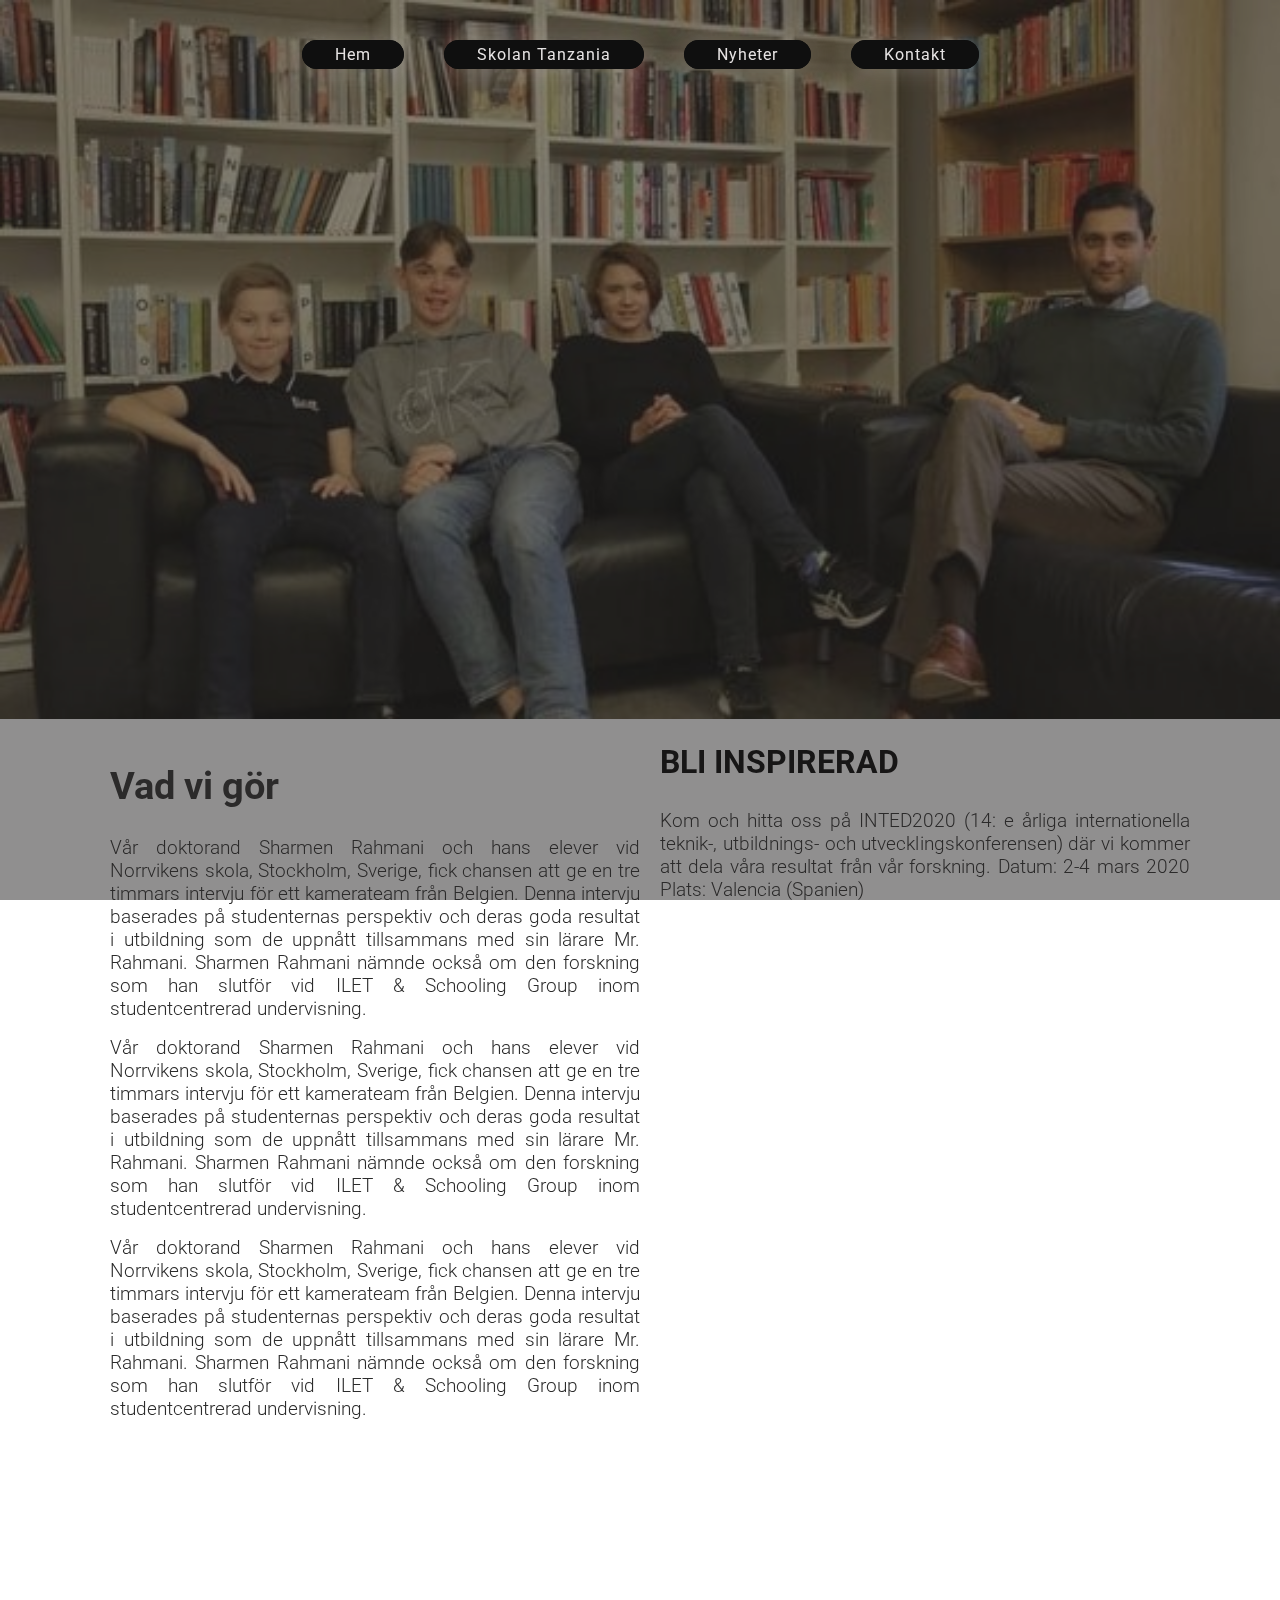
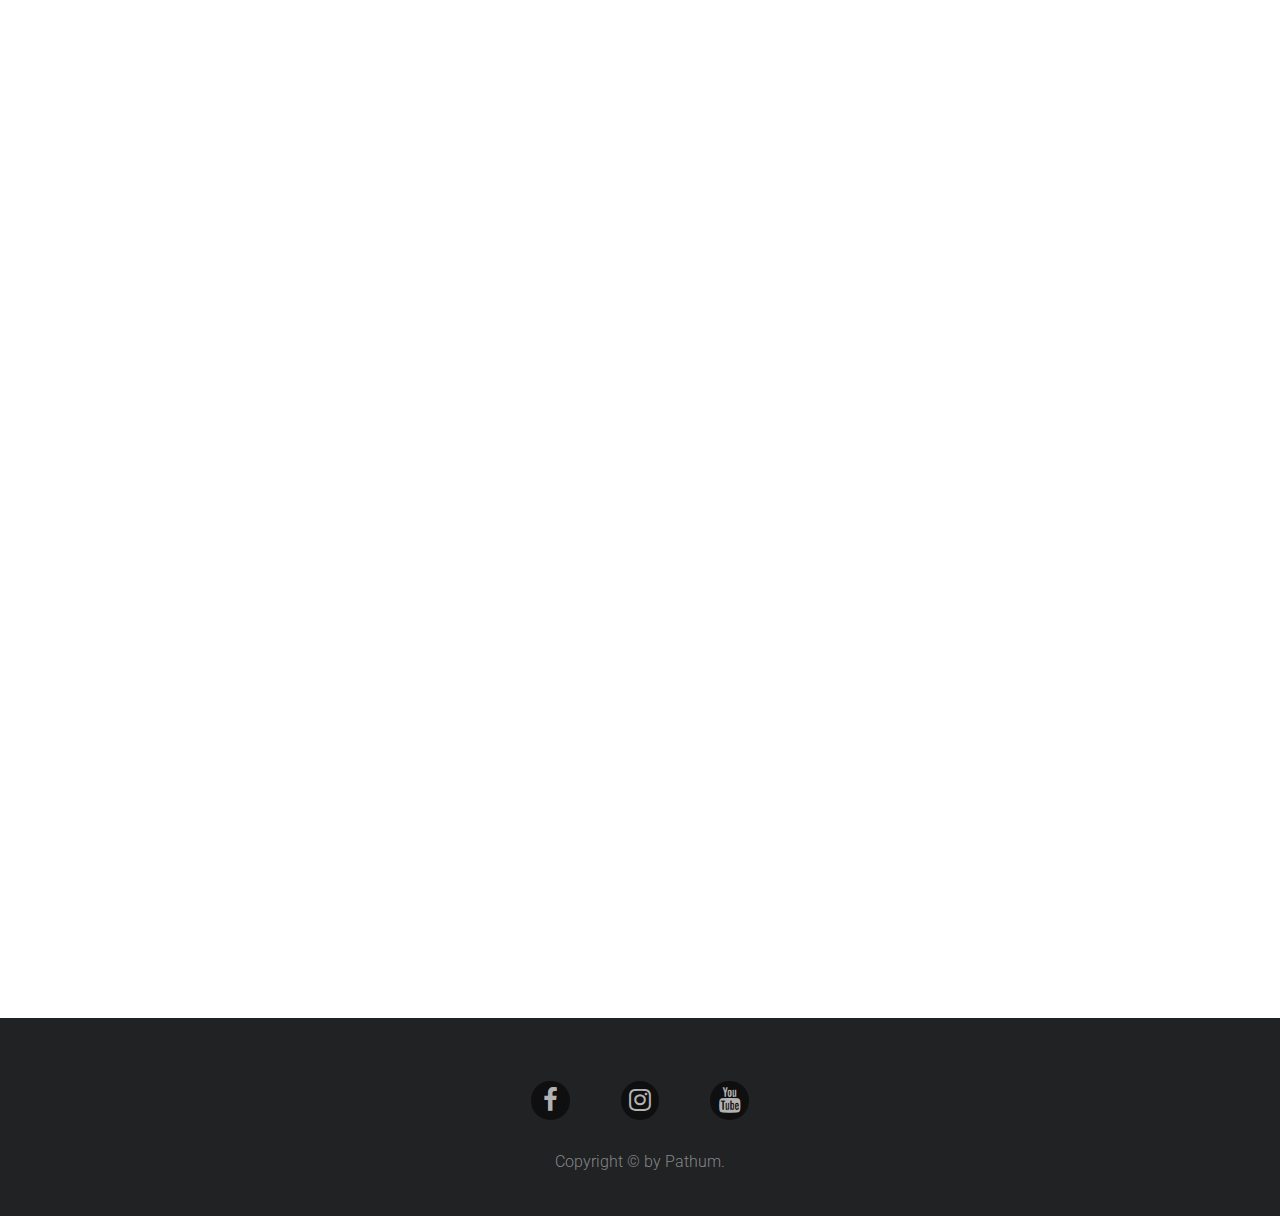
<file: index.html>
<!DOCTYPE html>
<html lang="en">

<head>
    <meta charset="UTF-8">
    <meta name="viewport" content="width=device-width, initial-scale=1.0">
    <meta name=”description” content=”This is a school project in Tanzania who own by Sharmen Rahmani. Sharmen Rahmani
        is a teacher and hold a Phd. Legitimerad lärare och förstelärare för grundskolan. PhD - student Research in
        Didactics. My LinkdIn account is https://www.linkedin.com/in/sharmen-rahmani-3665b7176/?originalSubdomain=se”>
    <link rel="stylesheet" href="style.css">
    <script src="nav.js" defer></script>
    <link href="https://fonts.googleapis.com/css2?family=Roboto:wght@100;300;400;500;700;900&display=swap"
        rel="stylesheet">
    <link rel="stylesheet" href="https://cdnjs.cloudflare.com/ajax/libs/font-awesome/4.7.0/css/font-awesome.min.css">
    <link rel="stylesheet" href="https://unpkg.com/aos@next/dist/aos.css" />
    <title>Tanzania Skolan</title>
</head>

<body>
    <header class="sticky">
        <nav id="navbar">
            <ul>
                <li><a href="#home">Hem</a></li>
                <li><a href="/school.html">Skolan Tanzania</a></li>
                <li><a href="">Nyheter</a></li>
                <li><a href="#kontakt">Kontakt</a></li>
            </ul>
        </nav>


        <nav id="hamburger" role="navigation">
            <div id="menuToggle">
                <input type="checkbox" />

                <span></span>
                <span></span>
                <span></span>

                <ul id="menu">
                    <a href="#">
                        <li>Home</li>
                    </a>
                    <a href="/school.html">
                        <li>School</li>
                    </a>
                    <a href="#">
                        <li>Info</li>
                    </a>
                    <a href="#">
                        <li>Contact</li>
                    </a>
                    <!-- <a href="https://erikterwan.com/" target="_blank"><li>Show me more</li></a> -->
                </ul>
            </div>
        </nav>


    </header>






    <section id="home" class="hero">
        <img src="img/hero.jpg" alt="">
    </section>

    <section data-aos="fade-up" id="aboutSchool" class="aboutSchool sectionMargin">
        <article class="leftArticle article">
            <h1>Vad vi gör</h1>
            <p> Vår doktorand Sharmen Rahmani och hans elever vid Norrvikens skola, Stockholm, Sverige, fick chansen att
                ge en tre timmars intervju för ett
                kamerateam från Belgien.
                Denna intervju baserades på studenternas perspektiv och deras goda resultat i utbildning som de uppnått
                tillsammans med sin lärare Mr. Rahmani.
                Sharmen Rahmani nämnde också om den forskning som han slutför vid ILET & Schooling Group inom
                studentcentrerad undervisning.</p>
            <p> Vår doktorand Sharmen Rahmani och hans elever vid Norrvikens skola, Stockholm, Sverige, fick chansen att
                ge en tre timmars intervju för ett
                kamerateam från Belgien.
                Denna intervju baserades på studenternas perspektiv och deras goda resultat i utbildning som de uppnått
                tillsammans med sin lärare Mr. Rahmani.
                Sharmen Rahmani nämnde också om den forskning som han slutför vid ILET & Schooling Group inom
                studentcentrerad undervisning.</p>
            <p> Vår doktorand Sharmen Rahmani och hans elever vid Norrvikens skola, Stockholm, Sverige, fick chansen att
                ge en tre timmars intervju för ett
                kamerateam från Belgien.
                Denna intervju baserades på studenternas perspektiv och deras goda resultat i utbildning som de uppnått
                tillsammans med sin lärare Mr. Rahmani.
                Sharmen Rahmani nämnde också om den forskning som han slutför vid ILET & Schooling Group inom
                studentcentrerad undervisning.</p>
        </article>

        <article class="rightArticle">
            <h1>BLI INSPIRERAD</h1>
            <p class="article">
                Kom och hitta oss på INTED2020 (14: e årliga internationella teknik-, utbildnings- och
                utvecklingskonferensen) där vi kommer att dela våra resultat från vår forskning.
                Datum: 2-4 mars 2020
                Plats: Valencia (Spanien)
            </p>

        </article>

    </section>

    <section data-aos="fade-up" id="kontakt" class="kontakt">
        <div id="address">
            <h1>Sharmen Rahmani</h1>
            <h2>Stockholm väg 3, Stockholm</h2>
            <h3><a href="mailto:sharmen_83@hotmail.com">sharmen_83@hotmail.com</a></h3>
        </div>
    </section>

    <footer>
        <section class="socialNetwork">
            <a href="" class="fa fa-facebook"></a>
            <a href="" class="fa fa-instagram"></a>
            <a href="" class="fa fa-youtube"></a>
        </section>

        <p>Copyright &#169; by Pathum.</p>
    </footer>


    <!-- Add script to initialize AOS:-->
    <script src="https://unpkg.com/aos@next/dist/aos.js"></script>
    <script>
        AOS.init({ duration: 2000 });
    </script>

</body>

</html>
</file>
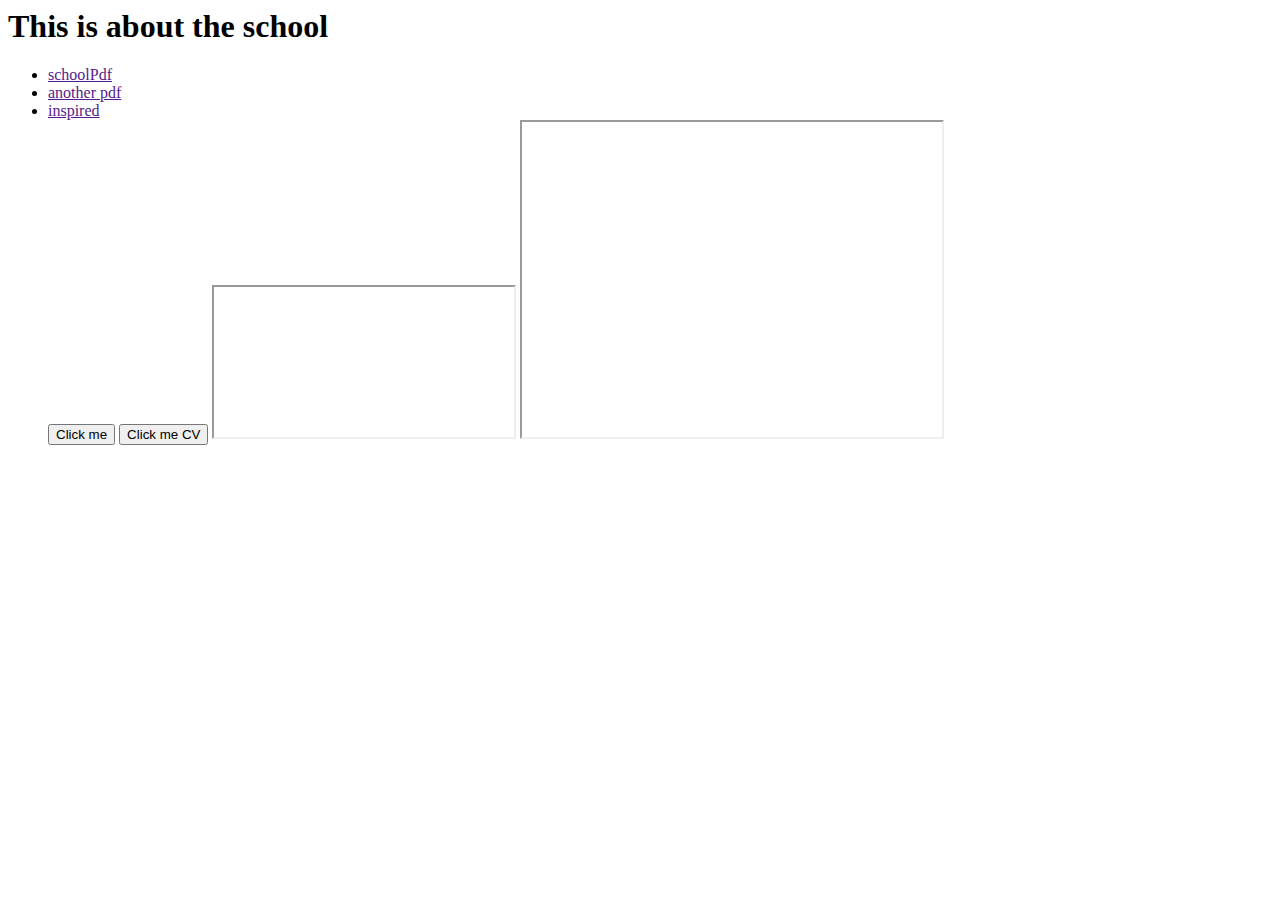
<file: school.html>
<html lang="en">

<head>
    <meta charset="UTF-8">
    <meta http-equiv="X-UA-Compatible" content="IE=edge">
    <meta name="viewport" content="width=device-width, initial-scale=1.0">
    <script defer src="script.js"></script>
    <title>Document</title>
</head>

<body>
    <h1>This is about the school</h1>
    <ul>
        <li id="li1"><a id="testA" href="">schoolPdf</a></li>
        <li id="li2"><a href="">another pdf</a></li>
        <li id="li3"><a href="">inspired</a></li>
        <button id="btn">Click me</button>
        <button id="btnCV">Click me CV</button>
        <iframe id="myIframe" src="docs/CV.pdf">
        </iframe>



        <iframe width="420" height="315" src="https://www.youtube.com/embed/tgbNymZ7vqY">
        </iframe>
    </ul>
</body>

</html>
</file>
<file: style.css>
*{
    margin: 0px;
    padding: 0px;
    font-family: 'Roboto', sans-serif; /* Roboto:wght@100;300;400;500;700;900 */
}
body{
    overflow-x: hidden;
    /* margin: 0 4vw; */
}
header{
    /* background-color: cadetblue; */
    height: 100vh;
    background-color: rgba(43, 41, 41, 0.527);
    position: fixed;
    top: 0;
    transition: 0.6s;
    z-index: 10000;
    width: 100%;
    /* position: sticky;
    position: -webkit-sticky;
    top: 0; 
    z-index: 10; */
}

header.sticky{
    height: 6em;
    padding-top: 0.5em;
    background-color: rgba(20, 20, 20, 0.938);
}
h1{
    padding: 20px 0;
}
nav{
    display: flex;
    flex-wrap: wrap;
    justify-content: center;
    align-items: stretch;
}
li > a{
    text-decoration: none;
    font-weight: 400;
    font-size: 1em;
    color: rgb(230, 227, 227);
    padding: 0.25em  2em;
    border: solid 1px #0f0f0f;
    border-radius: 20px;
    background-color: #0f0f0f;
    letter-spacing: 1px;
    margin: 0 20px;
    box-shadow: 0 0px 25px 2px rgba(238, 235, 235, 0.2);
}
li > a:hover{
    color:  #0f0f0f;
    border: solid 1px #ffffff;
    background-color: #ffffff;
    box-shadow:
    0 0 5px  #ffffff,
    0 0 25px  #ffffff,
    0 0 50px  #ffffff,
    0 0 200px  #ffffff ;

    transition: 1s;
}

ul{
    display: flex;
    list-style: none;
    flex-direction: row;
    margin-top: 5vh;
}

.hero img{
    width: 100vw;
    height: auto;
    transform-style: preserve-3d;
  
}
.aboutSchool{
    display: flex;
    /* background-color: whitesmoke; */
    /* height: 80vh;  */ /* TEST */
}
.aboutSchool .leftArticle{
    flex: 1;
    /* background-color: violet; */
}
.aboutSchool .rightArticle{
    flex: 1;
    /* background-color: tomato; */
}
.aboutSchool p{
    padding: 8px 0;
}
.article{
    font-weight: 300;
    color: rgb(44, 44, 44);
    padding: 20px;
    text-align: justify;
    font-size: larger;
}
.sectionMargin{
    margin: 0 10vh;
}

.kontakt{
    display: flex;
    text-align: center;
    padding-top: 30vh;
    background-color:  #0f0f0f;
    height: 100vh;  /* //TEST */
    justify-content: center;
    align-items: center;
}
.kontakt a{
    text-decoration: none;
    color: #c2dad5;
    font-size: larger;
}
.kontakt a:hover{
    text-decoration: none;
    color: #3a3a3a;
    
}


.socialNetwork a{
    display: flex;
    font-size: 2vw;
    color: #d1d1d1dc;
    text-decoration: none;
    border: none;
    height: 1.5em;  
    width: 1.5em; 
    border-radius: 50%;
    align-items: center;justify-content: center;
    margin: 0 1em;
    background-color: #0f0f0f;
}

.socialNetwork{
    display: flex;
    justify-content: center;
    align-items: center;
    margin-top: 5vh;
}
.socialNetwork a:hover{
    background-color: #ffffff;
    box-shadow:
    0 0 5px  #ffffff,
    0 0 25px  #ffffff,
    0 0 50px  #ffffff,
    0 0 200px  #ffffff ;

    transition: 1s;
}
#address h1{
    font-weight: 500;
    font-size: xx-large;
    color: rgba(139, 138, 138, 0.521);
}
#address h2{
    font-weight: 400;
    font-size: x-large;
    color: rgba(139, 138, 138, 0.404);
}
#address h3{
    font-weight: 300;
    padding: 1em 0;
}



footer{
    background-color: #202224;
    height: 20vh;
    color: rgba(250, 250, 250, 0.466);
    text-align: center;
    padding-top: 2vh;
}

footer p{
    padding: 2em 0;
    font-weight: 300;
}
#hamburger{
    display: none;
}
@media screen and (max-width: 780px){

    .aboutSchool{
        flex-direction: column;
    }

    #hamburger{
        display:inline;
    }
    #navbar{
        display: none;
    }

    header{
        /* height: 50vh; */
        background-color: rgba(43, 41, 41, 0);
        position: fixed;
    }

/*     #hem, #behandlingar, #omMig{
        overflow-x: hidden;
    }

    ul > li{
        width: 100%;
        align-items: center; 
    }
    nav{
        position: absolute; 
    }

    .flexContainerHeroSection{
        flex-direction: column-reverse;
    }
    li > a{
        width: 100vw;
        text-align: center;
        border-radius: 0;
        margin: 0 0 0 -4vw;
        padding: 0.5em 0;
        background-color: rgba(24, 23, 23, 0.493);
        color: mistyrose;

    }
    .flexContainerHeroSection .right-half{
        background-color: rgba(139, 139, 139, 0.041);
    }
    
    .flexContainerHeroSection .right-half img{
        margin-top: 0;
    }
    .flexContainerHeroSection .left-half{
        margin-top: -30vh;
    }
    .flexContainerHeroSection{
        flex-direction: column-reverse;
    }
    .flexContainerHeroSection .left-half p{
        font-size: 4vw;
    }

    .flexContainerHeroSection .right-half .backgroundShape2{
        width: 90%;
        height: 60%;
    }

    section > h1{
        font-size: 10vw;
    }
    .flexContainerHeroSection h1{
        font-size: 15vw;
    }
    .flexContainerHeroSection h2{
        text-align: left;
    }

    h2{
        font-size: 10vw;
        text-align: center;
    }
    h3{
        font-size: 7vw;
    }
    h4{
        font-size: 5vw;
    }
    p{
        color: rgb(78, 78, 78);
        font-size: 5vw;
    }
    

    .flexOmMig{
        flex-direction: column-reverse;
    }

  
    .flexOmMig div{  
        order: 2;
    }

    address div p:first-child{
        font-size: 8vw;
        padding-bottom: 1vw;
    }

    .socialNetwork a{
        font-size: 3em !important;  
    }
    .btnBook{
        margin: 0 auto;
    }
 */
}


/* ******************Hamnurger menu**************************************** */
/*
 * Made by Erik Terwan
 * 24th of November 2015
 * MIT License
 *
 *
 * If you are thinking of using this in
 * production code, beware of the browser
 * prefixes.
 */


 #menuToggle
 {
   display: block;
   position: relative;
   top: 50px;
   left: 50px;
   
   z-index: 1;
   
   -webkit-user-select: none;
   user-select: none;
 }
 
 #menuToggle a
 {
   text-decoration: none;
   color: #c4c1c1;
   
   transition: color 0.3s ease;
 }
 
 #menuToggle a:hover
 {
   color: tomato;
 }
 
 
 #menuToggle input
 {
   display: block;
   width: 40px;
   height: 32px;
   position: absolute;
   top: -7px;
   left: -5px;
   
   cursor: pointer;
   
   opacity: 0; /* hide this */
   z-index: 2; /* and place it over the hamburger */
   
   -webkit-touch-callout: none;
 }
 
 /*
  * Just a quick hamburger
  */
 #menuToggle span
 {
   display: block;
   width: 33px;
   height: 4px;
   margin-bottom: 5px;
   position: relative;
   
   background: #cdcdcd;
   border-radius: 3px;
   
   z-index: 1;
   
   transform-origin: 4px 0px;
   
   transition: transform 0.5s cubic-bezier(0.77,0.2,0.05,1.0),
               background 0.5s cubic-bezier(0.77,0.2,0.05,1.0),
               opacity 0.55s ease;
 }
 
 #menuToggle span:first-child
 {
   transform-origin: 0% 0%;
 }
 
 #menuToggle span:nth-last-child(2)
 {
   transform-origin: 0% 100%;
 }
 
 /* 
  * Transform all the slices of hamburger
  * into a crossmark.
  */
 #menuToggle input:checked ~ span
 {
   opacity: 1;
   transform: rotate(45deg) translate(-2px, -1px);
   background: #cdcdcd;
 }
 
 /*
  * But let's hide the middle one.
  */
 #menuToggle input:checked ~ span:nth-last-child(3)
 {
   opacity: 0;
   transform: rotate(0deg) scale(0.2, 0.2);
 }
 
 /*
  * Ohyeah and the last one should go the other direction
  */
 #menuToggle input:checked ~ span:nth-last-child(2)
 {
   transform: rotate(-45deg) translate(0, -1px);
 }
 
 /*
  * Make this absolute positioned
  * at the top left of the screen
  */
 #menu
 {
   position: absolute;
   width: 100vw;
   margin: -100px 0 0 -50px;
   /* padding: 50px; */
   padding-top: 30px;
   
   background: rgba(43, 41, 41, 0.527);
   list-style-type: none;
   -webkit-font-smoothing: antialiased;
   /* to stop flickering of text in safari */
   
   transform-origin: 0% 0%;
   transform: translate(-100%, 0);
   
   transition: transform 0.5s cubic-bezier(0.77,0.2,0.05,1.0);
   display: flex;
   flex-direction: column;
   align-items: center;
 }
 
 #menu li
 {
   padding: 10px 0;
   font-size: 22px;
 }
 
 /*
  * And let's slide it in from the left
  */
 #menuToggle input:checked ~ ul
 {
   transform: none;
 }
</file>
